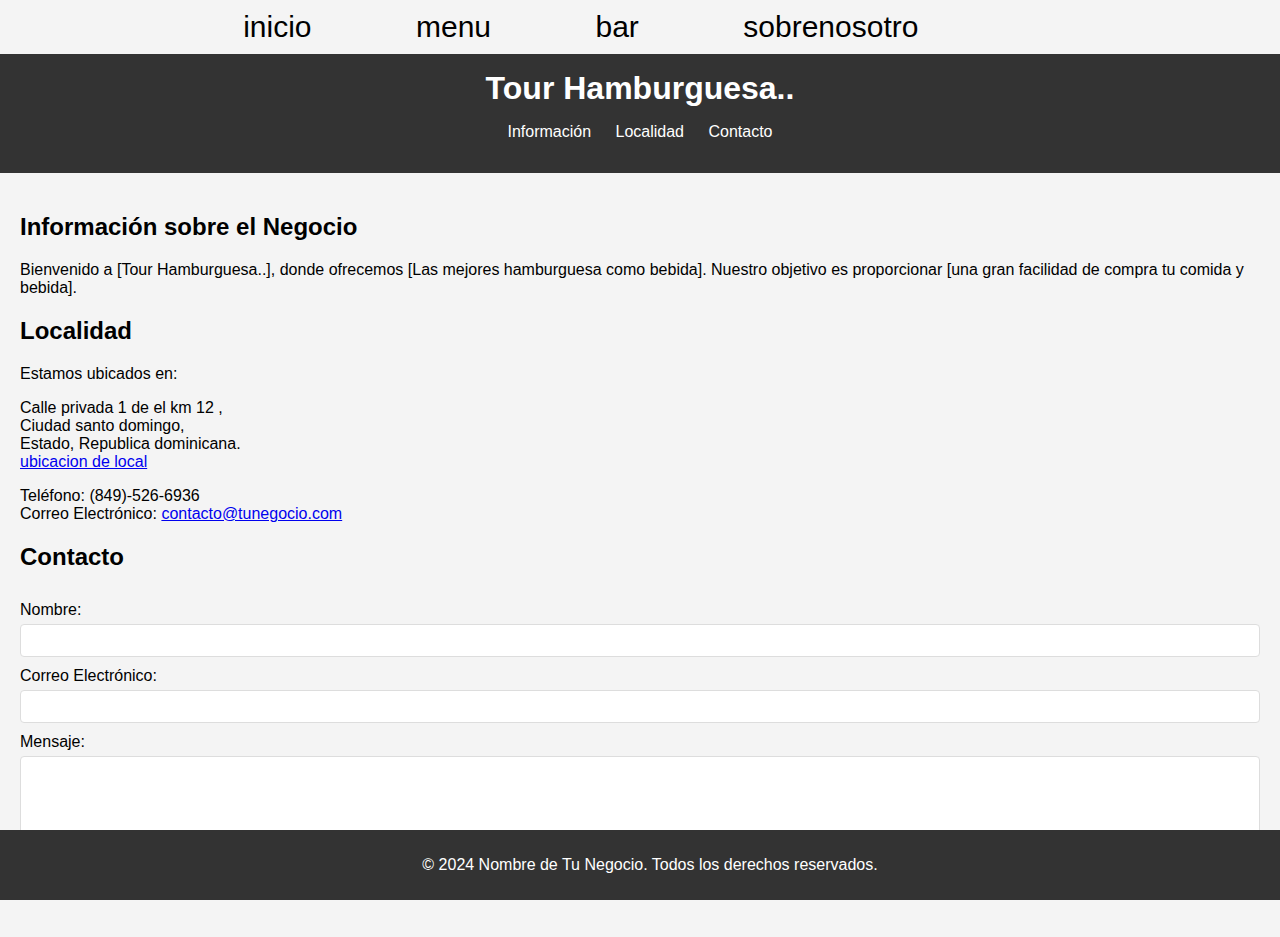
<file: pages/bar.html>
<!DOCTYPE html>
<html lang="en">
<head>
    <meta charset="UTF-8">
    <meta name="viewport" content="width=device-width, initial-scale=1.0">
    <title>sobrenosotro</title>
</head>
<body>
    <div class="navegacion">
        <nav>
            
        <a href="../index.html">inicio</a>
    <a href="../pages/menu.html">menu</a>
    <a href=".l./pages/bar1.html">bar</a>
    <a href="../pages/bar.html">sobrenosotro</a>
    </nav></div>
    <!DOCTYPE html>
<html lang="es">
<head>
    <meta charset="UTF-8">
    <meta name="viewport" content="width=device-width, initial-scale=1.0">
    <title>Mi Negocio</title>
    <link rel="stylesheet" href="../Style/diseño4.css">
</head>
<body>
    <header>
        <h1>Tour Hamburguesa..</h1>
        <nav>
            <ul>
                <li><a href="#info">Información</a></li>
                <li><a href="#localidad">Localidad</a></li>
                <li><a href="#contacto">Contacto</a></li>
            </ul>
        </nav>
    </header>

    <main>
        <section id="info">
            <h2>Información sobre el Negocio</h2>
            <p>Bienvenido a [Tour Hamburguesa..], donde ofrecemos [Las mejores hamburguesa como bebida]. Nuestro objetivo es proporcionar [una gran facilidad de compra tu comida y bebida].</p>
        </section>

        <section id="localidad">
            <h2>Localidad</h2>
            <p>Estamos ubicados en:</p>
            <address>
                Calle privada 1 de el km 12 ,<br>
                Ciudad santo domingo,<br>
                Estado, Republica dominicana.<br>
                <a href="https://www.google.com/maps/place/Instituto+Nacional+de+Formaci%C3%B3n+Agraria+y+Sindical/@18.424565,-69.9939027,17z/data=!3m1!4b1!4m6!3m5!1s0x8ea561a8271a9e45:0x1a9bc43c56ae90!8m2!3d18.424565!4d-69.9913224!16s%2Fg%2F1tlwgpsd?entry=ttu
                ">ubicacion de local </a>
            </address>
            <p>Teléfono: (849)-526-6936<br>
            Correo Electrónico: <a href="mailto:contacto@tunegocio.com">contacto@tunegocio.com</a></p>
        </section>

        <section id="contacto">
            <h2>Contacto</h2>
            <form id="contact-form">
                <label for="name">Nombre:</label>
                <input type="text" id="name" name="name" required>

                <label for="email">Correo Electrónico:</label>
                <input type="email" id="email" name="email" required>

                <label for="message">Mensaje:</label>
                <textarea id="message" name="message" rows="5" required></textarea>

                <button type="submit">Enviar</button>
            </form>
        </section>
    </main>

    <footer>
        <p>&copy; 2024 Nombre de Tu Negocio. Todos los derechos reservados.</p>
    </footer>

    <script src="../scrim/diseño.js"></script>
</body>
</html>

</body>
</html>
</file>
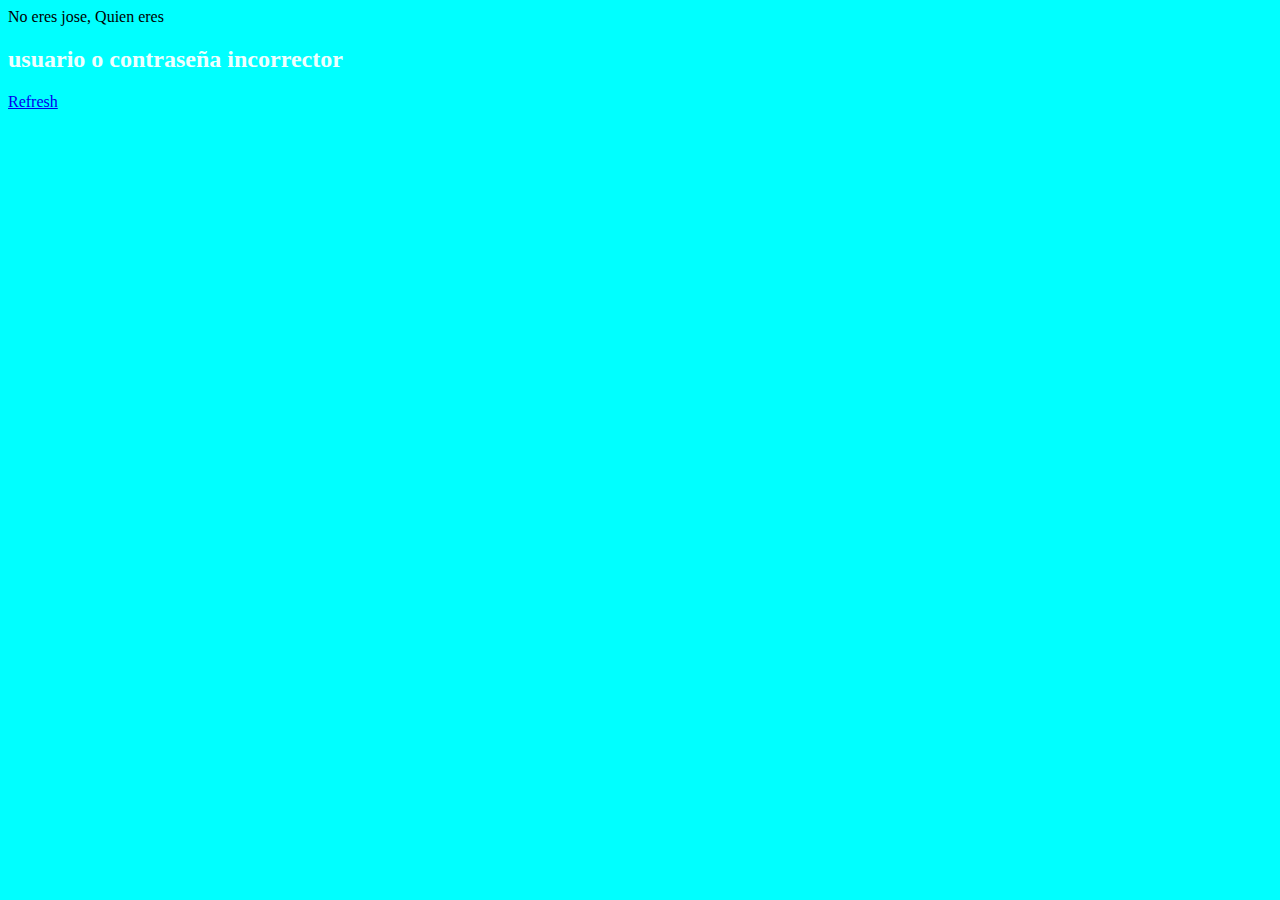
<file: scrim/condicionales.html>
<!DOCTYPE html>
<html lang="en">
<head>
    <meta charset="UTF-8">
    <meta name="viewport" content="width=device-width, initial-scale=1.0">
    <title>Document</title>
    <script>
        //condicionales
        let nombre = prompt("");
if (nombre == "J ose"){
    alert(nombre+ "Bienvenido a la pagina")
} else{
    document.write("No eres jose, Quien eres ");
}
//--------------------------------------------------
//&& es para evaluar si 2 situaciones son verdaderas
let usuario =prompt("Ingrese usuario");
let clave =prompt("Ingrese su contraseña");

if (usuario == "Jose123" && clave == "12345"){
document.write("<h1>"+ "hola: " +usuario+ "bienvenidos"+"</h1>")
}else{
    document.write("<h2> usuario o contraseña incorrector </h2>");
}document.write("<a href='3-Condicionales.html'>Refresh</a> ");

    </script>
</head>
<body>
    <style>
        body{
  background-color: aqua;
        }
        h1{
            color: antiquewhite;
        }
        h2{
            color: azure;
        }
    </style>
</body>
</html>
</file>
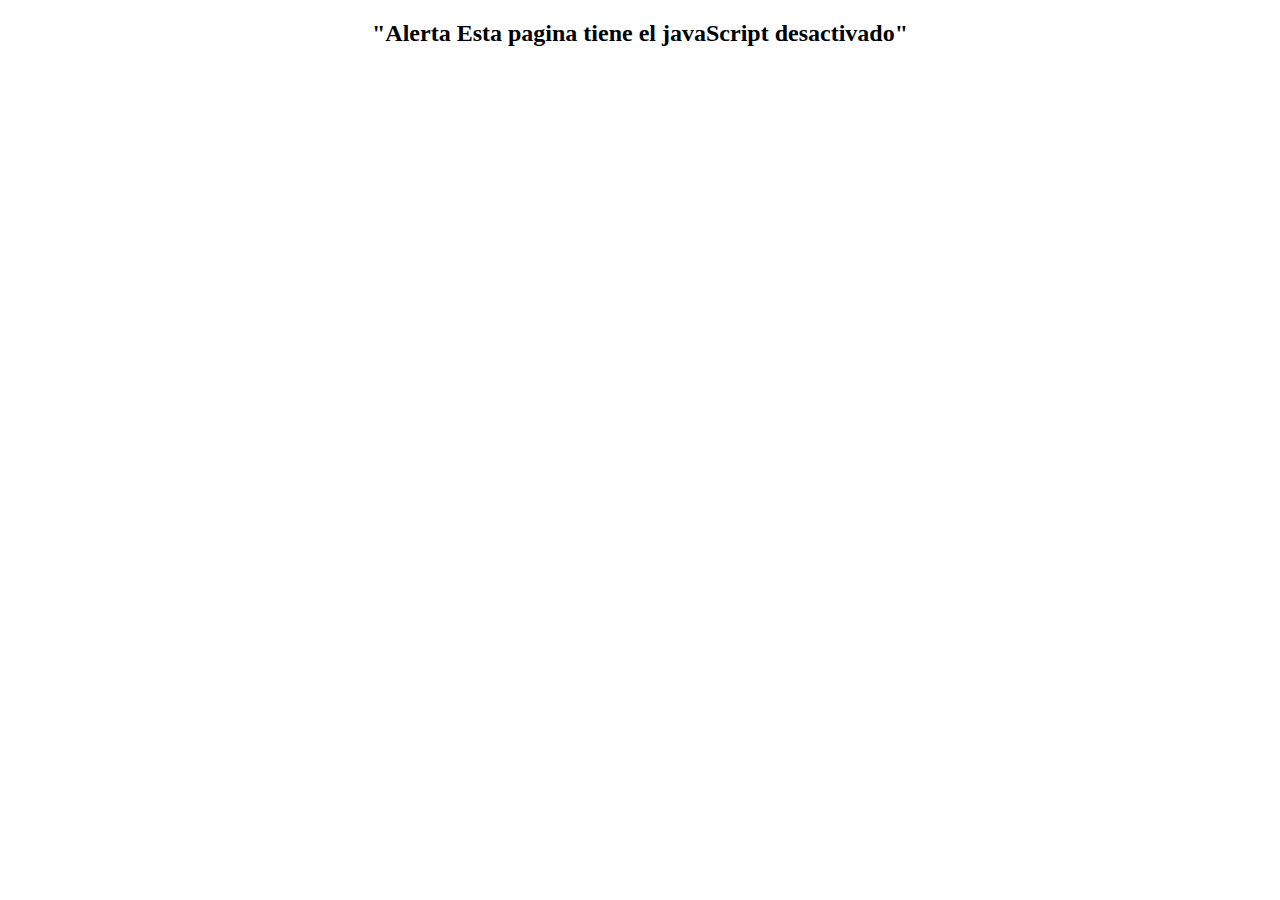
<file: scrim/pagina.html>
<!DOCTYPE html>
<html lang="en">
<head>
    <meta charset="UTF-8">
    <meta name="viewport" content="width=device-width, initial-scale=1.0">
    <title>Document</title>
</head>
<body>
<center><h2>
    "Alerta Esta pagina tiene el javaScript desactivado"
</h2></center>
<br>
<h3></h3>
<a href="/scrim/1-javasScripts.html"></a>
</body>
</html>
</file>
<file: Style/diseño4.css>
body {
    font-family: Arial, sans-serif;
    margin: 0;
    padding: 0;
    background-color: #f4f4f4;
}

header {
    background-color: #333;
    color: #fff;
    padding: 1rem;
    text-align: center;
}

header h1 {
    margin: 0;
}

nav ul {
    list-style-type: none;
    padding: 0;
}

nav ul li {
    display: inline;
    margin: 0 10px;
}

nav ul li a {
    color: #fff;
    text-decoration: none;
}

nav ul li a:hover {
    text-decoration: underline;
}

main {
    padding: 20px;
}

section {
    margin-bottom: 20px;
}

address {
    font-style: normal;
}

form {
    display: flex;
    flex-direction: column;
}

form label {
    margin-top: 10px;
}

form input, form textarea {
    padding: 8px;
    margin-top: 5px;
    border: 1px solid #ddd;
    border-radius: 4px;
}

form button {
    margin-top: 10px;
    padding: 10px;
    border: none;
    border-radius: 4px;
    background-color: #007bff;
    color: #fff;
    font-size: 16px;
    cursor: pointer;
}

form button:hover {
    background-color: #0056b3;
}

footer {
    background-color: #333;
    color: #fff;
    text-align: center;
    padding: 10px;
    position: fixed;
    bottom: 0;
    width: 100%;
}

.navegacion{
    padding: 10px 10px 10px 10px;
    position: relative;/*liberar contenedor*/
    top: 0px;/*mover arriba*/
    bottom: 50px;/*mover abajo*/
    right: 0px;/*mover a la derecha*/
    left: 0px;/*mover a la izquierda*/
   
    text-align: center;
    width: 97%;



} 
.navegacion a  {
    text-decoration: none;
    padding: 00px ;
    top: 50px;
    margin-right: 100px;
    font-size: 30px;
  border-radius: 20px;
  font-family: Arial, Helvetica, sans-serif;
  text-align: justify;
  color: #000000;
}
.navegacion a:hover{
    bottom: rgb(249, 4, 4);
color: #c60000;
box-shadow: 3px 3px 3px 3px;
}
</file>
